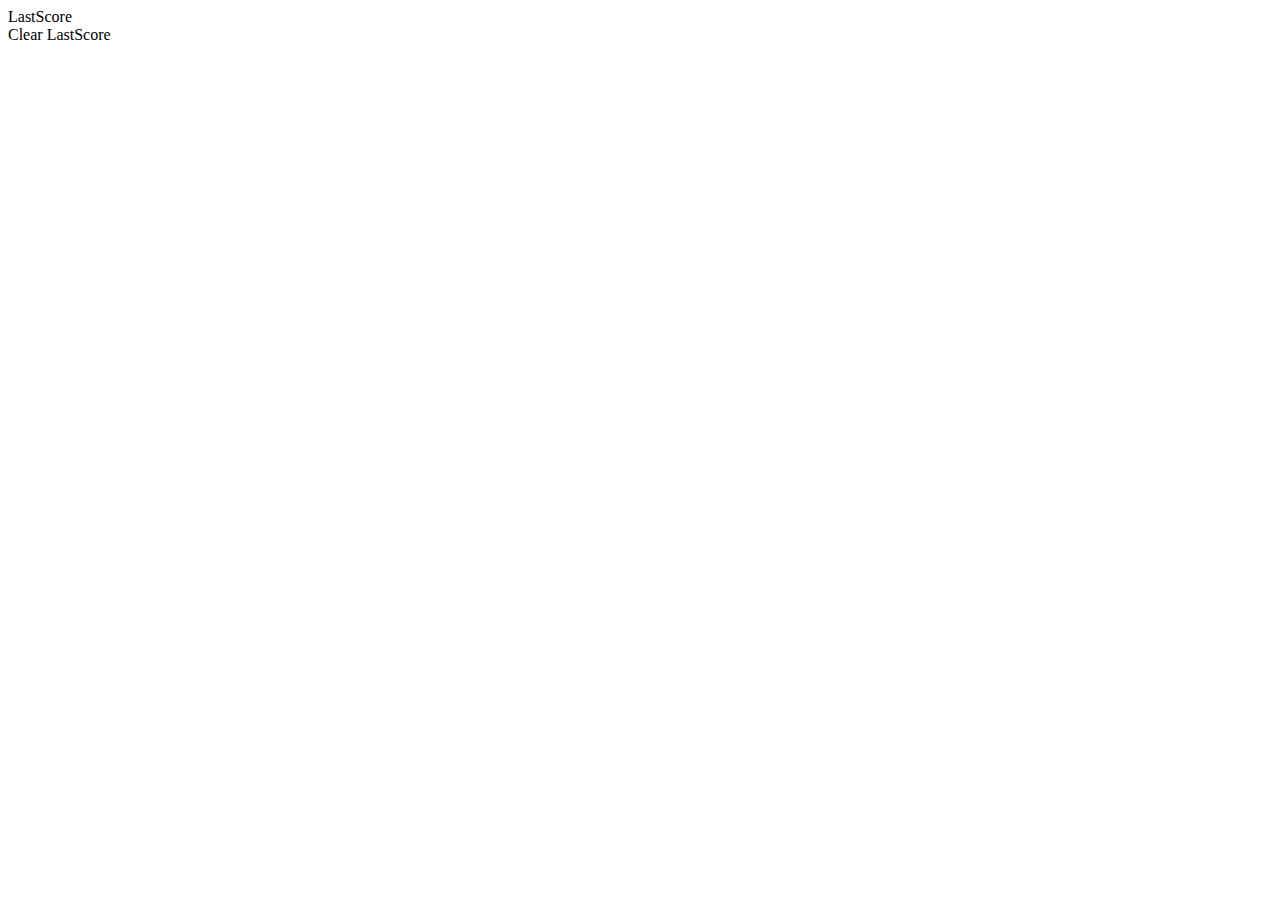
<file: 2/index.html>
<!DOCTYPE html>
<html lang="en">
<head>
    <meta charset="UTF-8">
    <meta name="viewport" content="width=device-width, initial-scale=1.0">
    <title>Document</title>
    <link rel="stylesheet" href="style.css">
</head>
<body>
<header>
    <div class="scores">LastScore</div>
    <div class="chrono"></div>
    <div class="clear">Clear LastScore</div>
</header>
    <div id="board"></div>

    <script>
        // Initialisation des variables et de la fonction chrono en premier pour qu'il se lance directement
        let timerElement = document.querySelector(".chrono")
        let temps = 0
        
        // Fontion qui fait office de chronomètre
        function chrono()
        {
            
            let minutes = parseInt(temps / 60, 10);
            let secondes = parseInt(temps % 60, 10)

            minutes = minutes < 10 ? "0" + minutes : minutes;
            secondes = secondes < 10 ? "0" + secondes : secondes

            // Remplacement du texte de TimerElement pour changer le texte à chaque appel de fonction
            timerElement.innerText = `${minutes} : ${secondes}`;
            // Incrémentation de temps pour simuler les secondes
            temps++;
        }
        // Ajout et lancement d'un interval à chrono dans le but d'executer la fonction toutes les secondes (comme un chrono)
        let chronoFonction = setInterval(chrono, 1000)
       
       
        
        // créé un élément div et l'assigne à la variable box
        const box = document.createElement("div"); 
        // Donne un nom de class à l'élément souhaité
        box.classList.add("box");
        // Assigne à la variable scores, la div class scores
        const scores = document.querySelector(".scores")
        // Assigne à la variable board, la div id board
        const board = document.querySelector("#board");
        // Assigne à la variable scores, la div class clear
        const clearS = document.querySelector(".clear")
        // Variable qui stock le nombre de box que l'on souhaite créer pour le jeu
        let cb = prompt("Veuillez indiquer le nombre de boites");
        // Variable qui stockera le nom du joueur
        let participant = "";
        // Initialisation d'un index
        let nb = 1;
        // Initialisation d'un tableau pour stocker le nom et le score du joueur
        let storeScore = []
        // On envoie le tableau qui stock les info du joueur dans le tableau correspondant au highscore concerné par le nombres de box rentrées au début
        storeScore = JSON.parse(localStorage.getItem(`highScore : ${cb} box`)) || [];
        localStorage.setItem(`highScore : ${cb} box`, JSON.stringify(storeScore));
        
        

        // Fonction qui sert à mélanger les boite dans le but de compléxifier le jeu
        function shuffleChildren(parent)
        {
            // Children équivaut aux box si l'on suit le chemin de board --> box
            let children = parent.children 
             // i vaut le nombre de boites et assignation de k et temp
            let i = children.length, k, temp
            // On boucle tant que 1 oté de i est toujours positif
            while(--i > 0){  
                // k stocke un nombre aléatoire basé sur i
                k = Math.floor(Math.random() * (i+1)) 
                // remplace l'élément à la position k par l'élément à la position i / temp pointe temporairement l'élément à la position k dans board
                temp = children[k] 
                // place l'élément k pointé temporairement à la fin du contenu de board
                children[k] = children[i] 
                // On renvoie la box dans board
                parent.appendChild(temp) 
            }
        }

        // Fonction qui sert à modifier la box en fonction de l'état du jeu
        function showReaction(type, clickedBox)
        {
            clickedBox.classList.add(type)
            if(type !== "success"){
                // Sert à retarder l'appel de la fonction
                setTimeout(function(){ 
                    // Retire la class de la box
                    clickedBox.classList.remove(type)
                }, 800);
            }
        }

        // Fonction qui met en place le jeux des box et gère les règles de celui ci
        function gameBox(storeScore){
            // Boucle for de 1 à nb box
            for(let i = 1; i <= cb; i++){  
                // On clone la box du dessus pour l'assigner à newBox. Le fait d'utiliser cloneNode sert à ne pas écraser l'ancienne variable à chaque tour de boucle
                let newBox = box.cloneNode(true) 
                // On inscrit du texte dans la boite en l'occurence, i qui va s'incrément au fur et à mesure que les box se créent
                newBox.innerText = i;
                // Place un élément du DOM à la fin du contenu de l'élément visé / prepend pour l'ajouter au début
                board.appendChild(newBox); 
                // Lorsque l'on clique sur newBox, il y a un appel de fonction
                newBox.addEventListener("click", function(){ 
                // Si on clique sur la bonne box
                if(i == nb){ 
                    // Appel de la fonction pour mélanger les box
                    shuffleChildren(board);
                    // Ajoute la class "box-clicked" à la box nouvellement crée
                    newBox.classList.add("box-clicked");
                    // Si on a cliqué sur toutes les box dans le bon ordre (jeu fini)
                    if(nb == board.children.length){ 
                            // Initialisation d'un tableau pour stocker le nom et le temps du joueur
                            let a = [];
                            // Toutes les box deviennent vertes
                            board.querySelectorAll(".box").forEach(function(box){ 
                                // Appel de la fonction showReaction pour appliquer la class "success" à toutes les box via la boucle forEach
                                showReaction("success", box);
                            })
                            // Arrêt du chrono, on met fin à l'appel de fonction en boucle mis en place avec setInterval, grace à clearInterval
                            clearInterval(chronoFonction);
                            // On récupères les précédents highScore si il y en a déjà eu avec ce nombre de box et on les mets dans la variable
                            a = JSON.parse(localStorage.getItem(`highScore : ${cb} box`)) || [];
                            // On demande un pseudo à rentrer que l'on stockera dans la variable participant
                            participant = prompt("Quel est votre pseudo de gagnant ?"); 
                            // On envoie dans le tableau précédemment crée, le nom et le score du participant  
                            a.push(`-  ${participant} : ${timerElement.innerText}\n`);
                            // On met le tableau (qu'il faut transformer en chaine de caractères via JSON.stringify) en valeur à la key highScores en fonction du nombre de box séléctionné
                            localStorage.setItem(`highScore : ${cb} box`, JSON.stringify(a));
                    }
                    // Incrémentation de nb dans le cas ou ce n'était pas la dernière box, le jeu continue
                    nb++ 
                }
                // Si on clique sur une mauvaise box
                else if(i > nb){ 
                    // On ajoute puis supprime la class error via la fonction showReaction dans le but d'informer le joueur via une animation css, qu'il s'est trompé
                    showReaction("error", newBox)
                    // Si le numéro de la boite est supérieur à nb, c'est que le joueur a cliqué une boite trop élévée -> game over !
                    nb = 1
                    // Séléctionne toutes les box possédant le style box-valid puis effectue une boucle appliquant la fonction du dessous
                    board.querySelectorAll(".box-clicked").forEach(function(validBox){
                        // Cela retire la class valide box, ce qui retire le style inhérent à cette class
                        validBox.classList.remove("box-clicked") 
                    // On remélange toutes les box dans le but de recommencer à 0
                    shuffleChildren(board);
                    })
                }
                else{
                    // Dernière possibilité : Le joueur a cliqué sur une boite déjà grisée. On l'informe simplement de cela, le jeu ne redémarre pas.
                    showReaction("notice", newBox) 
                    }
                })
            }
        }
        
        // Appel de la fonction qui initialise les box en fonction de combien on en veux
        gameBox(storeScore);
        // Appel de la fonction qui mélange toutes ces box
        shuffleChildren(board)
        // Ajout d'un event qui affiche les scores quand on clique sur HighScore sur la page HTML
        scores.addEventListener('click', function(){
                alert(storeScore)
        })
        // Ajout d'un event pour clear le local storage et les scores précédents
        clearS.addEventListener('click', function(){
                localStorage.clear()
        })
    </script>
</body>
</html>
</file>
<file: 2/style.css>
#board{
    display: flex;
    flex-wrap: wrap;
}

.box{
    width: 75px;
    height: 75px;
    border: 1px solid black;
    background-color: rgb(212, 250, 76);
    font-size: 3em;
    text-align: center;
    line-height: 75px;
    margin: 5px;
    animation:  appear 1s;
    border-radius: 6px;
}

.box-clicked{
    background-color: #ccc;
    color: #aaa;
}

@keyframes appear{
    from{
        transform: scale(0) rotate(180deg);
    }
    to{
        transform: scale(1) rotate(0deg);
    }
}
</file>
